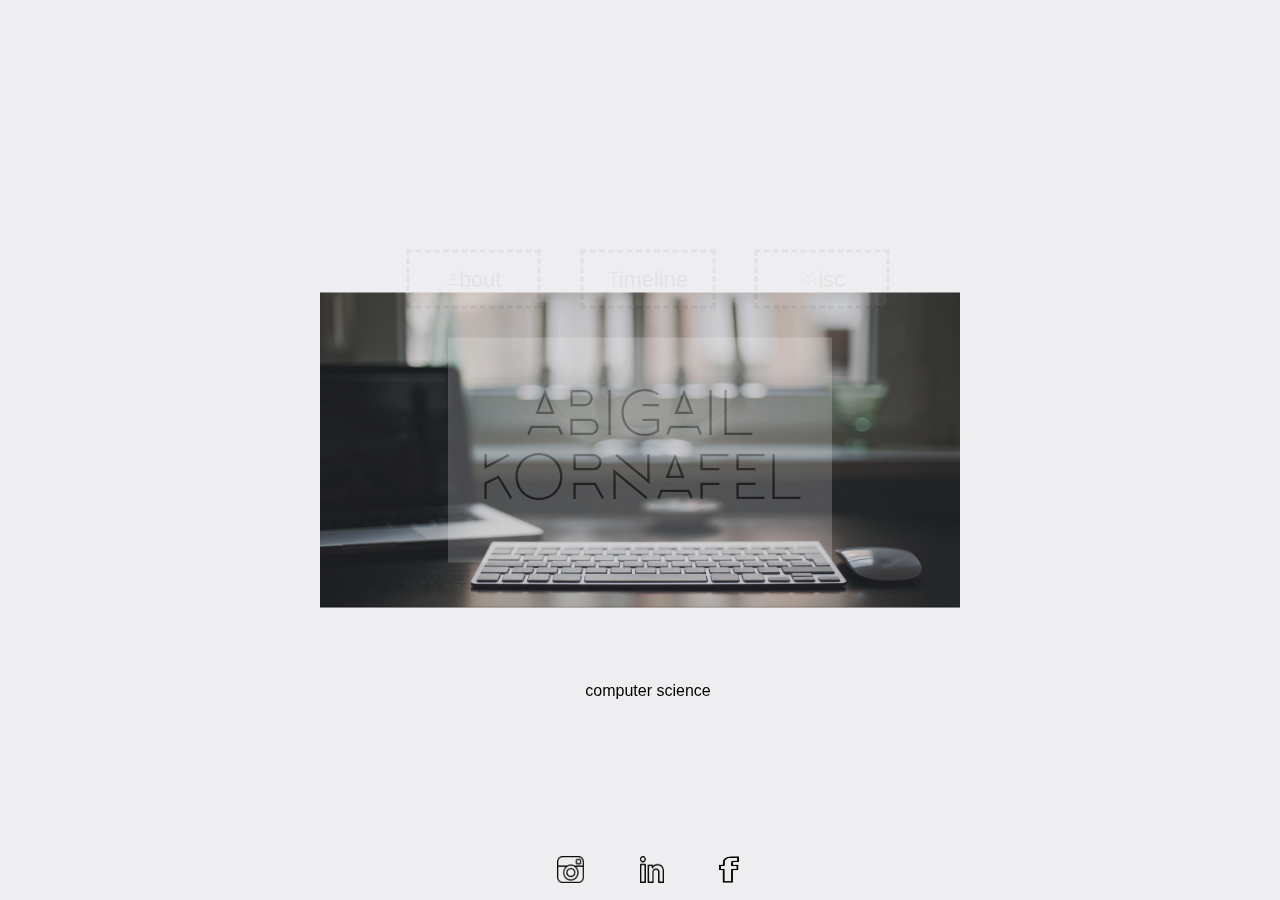
<file: mysitee/index.html>
<!doctype html>
<html class="no-js" lang="eng">
<head>
<meta charset="utf-8">
<meta http-equiv="x-ua-compatible" content="ie=edge">
<title>Abigail Kornafel | Home</title>
<link rel="stylesheet" type="text/css" href="style.css">

<script src="https://ajax.googleapis.com/ajax/libs/jquery/3.4.1/jquery.min.js"></script>    
</head>
<body>



<div id="buttons">
<button id="b1" class="but"><a href="about.html">About</a></button>
<button id="b2" class="but"><a href="timeline.html">Timeline</a></button>
<button id="b3" class="but"><a href="misc.html">Misc</a></button>


</div>

<img id="back" src="images/background.jpg" alt="office space">
<div id="hid">
	<div id="title" class="effect">ABIGAIL KORNAFEL</div>

</div>

<p id="front">computer science</p>







<footer style="display:table-cell; vertical-align:middle; text-align:center">
	<a class="social" href="https://www.instagram.com/askornafel21/"><img src="images/igram.png" alt="instagram" width="27px" height="27px"></a>
	<a class="social" href="https://www.linkedin.com/in/abigail-k-53337392/"><img src="images/link.png" alt="linkedin" width="24px" height="27px"></a>
	<a class="social" href="https://www.facebook.com/abigail.kornafel"><img src="images/fbook.png" alt="facebook" width="20px" height="27px"></a>
</footer>


<script src="ja.js"></script> 
<script src="ja.js"></script> 
</body>
</html>
</file>
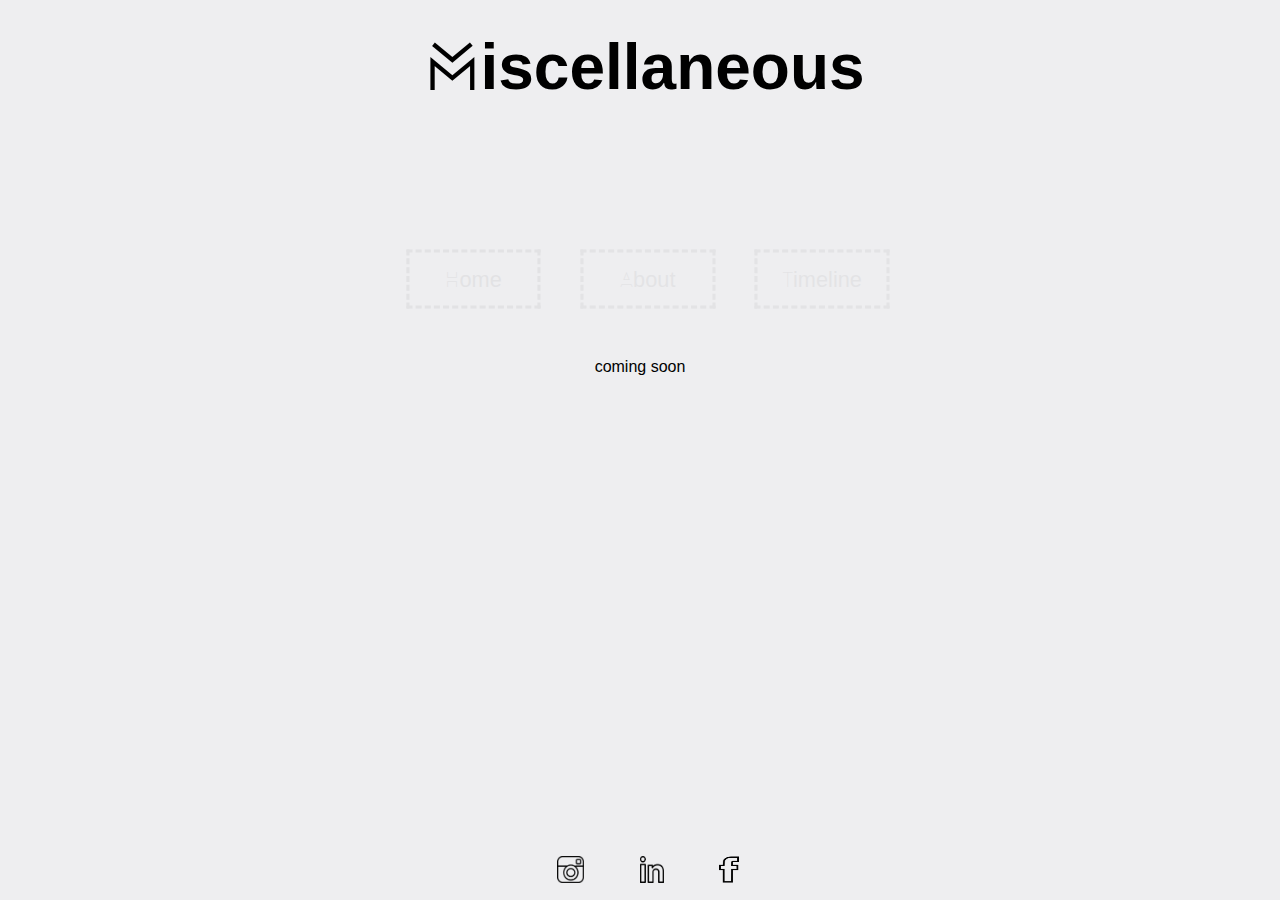
<file: mysitee/misc.html>
<!doctype html>
<html class="no-js" lang="">
    <head>
        <meta charset="utf-8">
        <meta http-equiv="x-ua-compatible" content="ie=edge">
        <title>Abigail Kornafel | Misc</title>
        <link rel="stylesheet" type="text/css" href="style.css">
         <script src="https://ajax.googleapis.com/ajax/libs/jquery/3.4.1/jquery.min.js"></script>   
        

        
    </head>
    <body>
    	<h1 class="abtTitle">Miscellaneous</h1>
    	<div id="buttons">
    		<button id="b1" class="but"><a href="index.html">Home</a></button>
    		<button id="b2" class="but"><a href="about.html">About</a></button>
    		<button id="b3" class="but"><a href="timeline.html">Timeline</a></button>

    	</div>
    	
    	<p style="margin-top:20%; text-align: center; 	font-family: Arial, Helvetica, sans-serif; font-size: 16px;">coming soon</p>


       
       <footer style="display:table-cell; vertical-align:middle; text-align:center">
	<a class="social" href="https://www.instagram.com/askornafel21/"><img src="images/igram.png" alt="instagram" width="27px" height="27px"></a>
	<a class="social" href="https://www.linkedin.com/in/abigail-k-53337392/"><img src="images/link.png" alt="linkedin" width="24px" height="27px"></a>
	<a class="social" href="https://www.facebook.com/abigail.kornafel"><img src="images/fbook.png" alt="facebook" width="20px" height="27px"></a>
</footer>

       <script src="ja.js"></script> 
    </body>
</html>
</file>
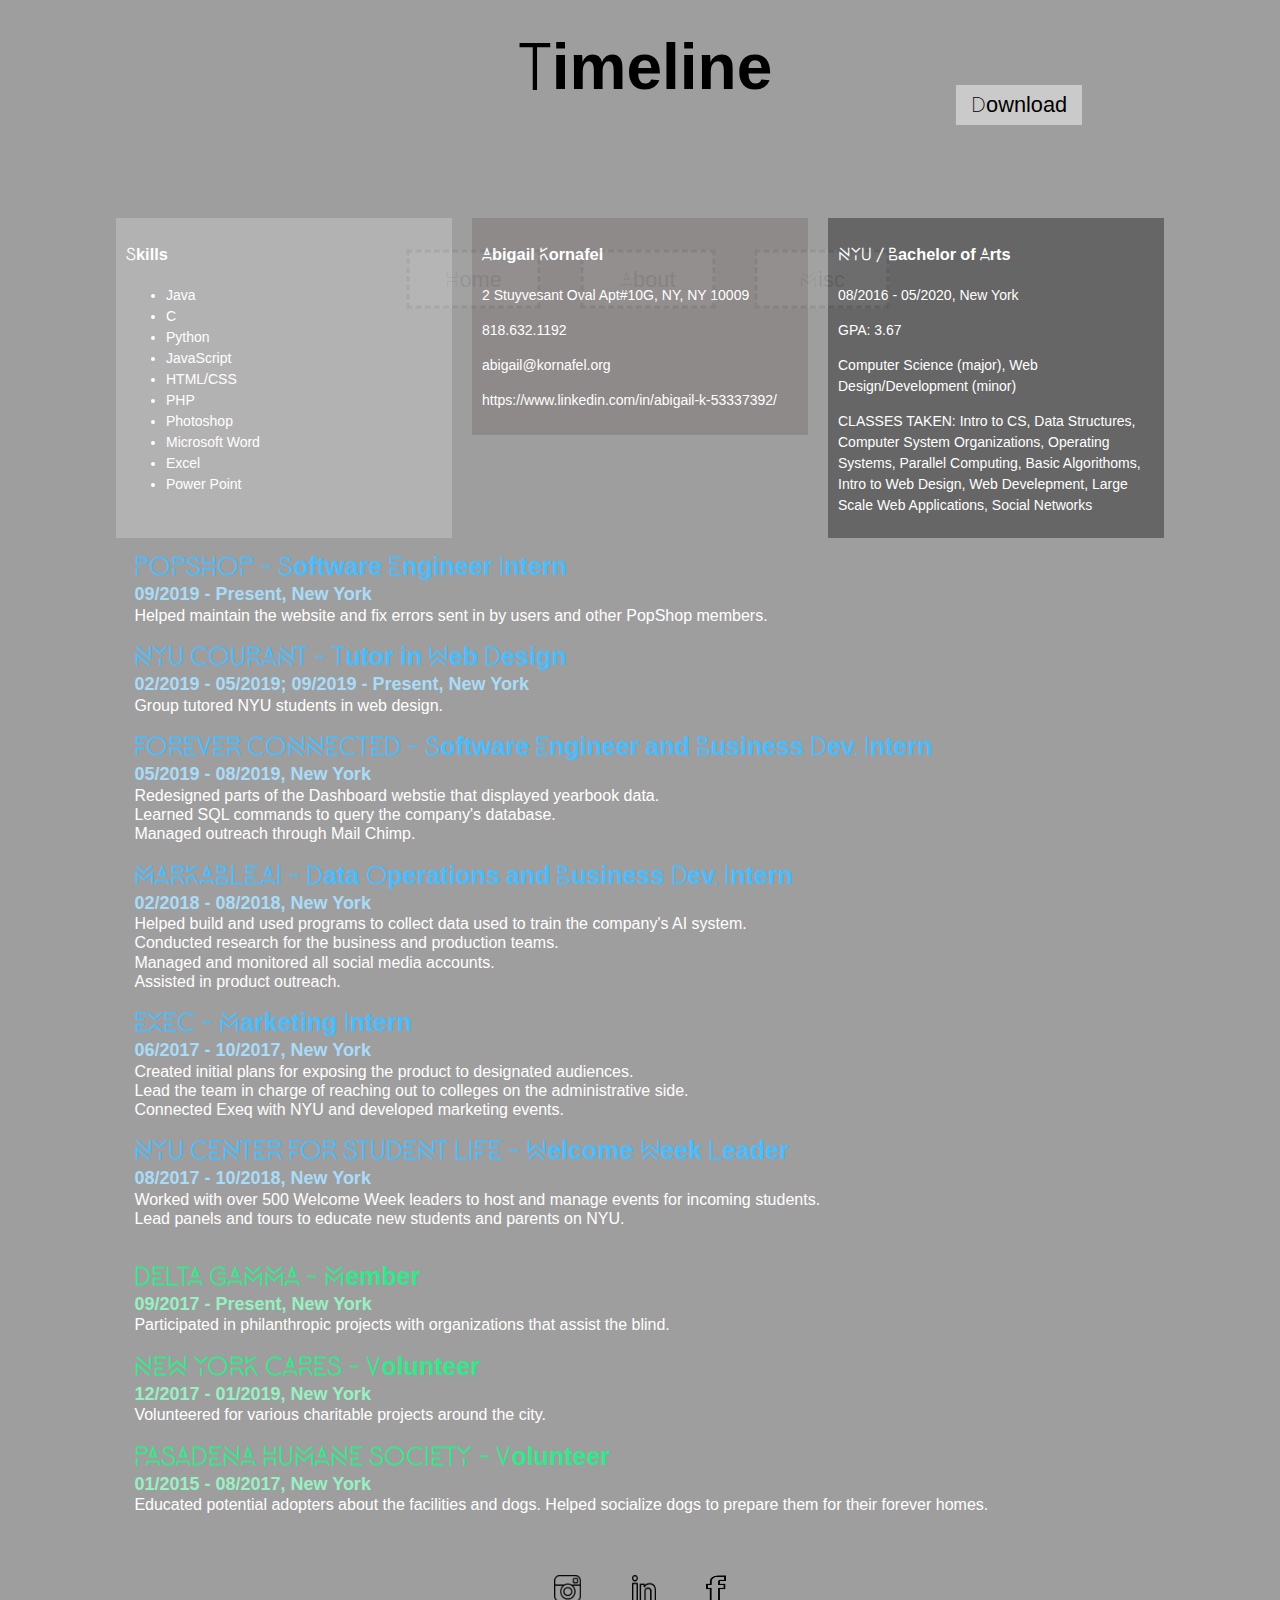
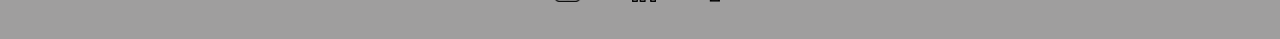
<file: mysitee/timeline.html>
<!doctype html>
<html class="no-js" lang="eng">
    <head>
        <meta charset="utf-8">
        <meta http-equiv="x-ua-compatible" content="ie=edge">
        <title>Abigail Kornafel | Timeline</title>
        <link rel="stylesheet" type="text/css" href="style.css">
         <script src="https://ajax.googleapis.com/ajax/libs/jquery/3.4.1/jquery.min.js"></script>    

    </head>
    <body style="background-color:#9F9E9E">
    	<div id="tops">
    	<h1 class="abtTitle">Timeline</h1>
     	<button id="download"><a href="Abigail.Kornafel.pdf" download>Download</a></button>
   
</div>
		<div id="buttons">
    		<button id="b1" class="but"><a href="index.html">Home</a></button>
    		<button id="b2" class="but"><a href="about.html">About</a></button>
    		<button id="b3" class="but"><a href="misc.html">Misc</a></button>

    	</div>


    	<div id="container">
    	<div id="behind1" style="background-color: #B3B2B2;">
    		<h3 class="fontz">Skills</h3>
    		<ul>
    			<li>Java</li>
    			<li>C</li>
    			<li>Python</li>
    			<li>JavaScript</li>
    			<li>HTML/CSS</li>
    			<li>PHP</li>
    			<li>Photoshop</li>
    			<li>Microsoft Word</li>
    			<li>Excel</li>
    			<li>Power Point</li>
    		</ul>
    	</div>
    	<div id="behind2" style="background-color: #8E8A8A; height:70%;">
    		<h3 class="fontz">Abigail Kornafel</h3>
    		<p>2 Stuyvesant Oval Apt#10G, NY, NY 10009</p>
    		<p>818.632.1192</p
    		<p>abigail@kornafel.org</p>
    		<p>https://www.linkedin.com/in/abigail-k-53337392/
</p>
    	</div>
    	 <div id="behind3" style="background-color: #666666;">
     		<h3 class="fontz">NYU / Bachelor of Arts</h3>
     		<p>08/2016 - 05/2020, New York</p>
     		<p>GPA: 3.67</p>
     		<p>Computer Science (major), Web Design/Development (minor)</p>
     		<p>CLASSES TAKEN: Intro to CS, Data Structures, Computer System Organizations, Operating Systems, Parallel Computing, Basic Algorithoms, Intro to Web Design, Web Develepment, Large Scale Web Applications, Social Networks</p>

     		


    	 </div>

    </div>

    <p id="res"><span class="big">POPSHOP - Software Engineer Intern</span> 
        <br><span class="little">09/2019 - Present, New York</span>
        <br>Helped maintain the website and fix errors sent in by users and other PopShop members.
        <br><br>
        <span class="big">NYU COURANT - Tutor in Web Design</span> 
        <br><span class="little">02/2019 - 05/2019; 09/2019 - Present, New York</span>
        <br>Group tutored NYU students in web design.
        <br><br>
        <span class="big">FOREVER CONNECTED - Software Engineer and Business Dev. Intern</span> 
        <br><span class="little">05/2019 - 08/2019, New York</span>
        <br>Redesigned parts of the Dashboard webstie that displayed yearbook data.  
        <br>Learned SQL commands to query the company's database.
        <br>Managed outreach through Mail Chimp.
        <br><br>
        <span class="big">MARKABLE.AI - Data Operations and Business Dev. Intern</span> 
        <br><span class="little">02/2018 - 08/2018, New York</span>
        <br>Helped build and used programs to collect data used to train the company's AI system.
        <br>Conducted research for the business and production teams.
        <br>Managed and monitored all social media accounts.
        <br>Assisted in product outreach.
        <br><br>
        <span class="big">EXEC - Marketing Intern</span> 
        <br><span class="little">06/2017 - 10/2017, New York</span>
        <br>Created initial plans for exposing the product to designated audiences.
        <br>Lead the team in charge of reaching out to colleges on the administrative side.
        <br>Connected Exeq with NYU and developed marketing events.
        <br><br>
        <span class="big">NYU CENTER FOR STUDENT LIFE - Welcome Week Leader</span>
        <br><span class="little">08/2017 - 10/2018, New York</span>
        <br>Worked with over 500 Welcome Week leaders to host and manage events for incoming students.
        <br>Lead panels and tours to educate new students and parents on NYU.


        <br>
        <br>
        

    </p>
    <p id="res2">
        <span class="big1">DELTA GAMMA - Member</span> 
        <br><span class="little1">09/2017 - Present, New York</span>
        <br>Participated in philanthropic projects with organizations that assist the blind.
        <br><br>
        <span class="big1">NEW YORK CARES - Volunteer</span>
        <br><span class="little1">12/2017 - 01/2019, New York</span>
        <br>Volunteered for various charitable projects around the city.
        <br><br>
        <span class="big1">PASADENA HUMANE SOCIETY - Volunteer</span>
        <br><span class="little1">01/2015 - 08/2017, New York</span>
        <br>Educated potential adopters about the facilities and dogs.  Helped socialize dogs to prepare them for their forever homes.
        <br>
        <br>

    </p>



    	<footer style="position: relative; display:flex; justify-content: center;">
   			<a class="social" href="https://www.instagram.com/askornafel21/"><img src="images/igram.png" alt="instagram" width="27px" height="27px"></a>
   			<a class="social" href="https://www.linkedin.com/in/abigail-k-53337392/"><img src="images/link.png" alt="linkedin" width="24px" height="27px"></a>
   			<a class="social" href="https://www.facebook.com/abigail.kornafel"><img src="images/fbook.png" alt="facebook" width="20px" height="27px"></a>
   		</footer>

 		<script src="ja.js"></script> 
    </body>
</html>
</file>
<file: mysitee/style.css>
@font-face{
	font-family: 'ModFont';
	src: url("font/Lombok.otf") format("opentype");

}
body{
	background-color: #EEEEF0;


}

#back{
	position: fixed;
	top: 50%;
	left:50%;
	transform: translate(-50%, -50%);
	width: 50%;
	height:35%;
	/*width:800px;
	height:400px;*/
}
#title{

	background-color: white;
	position: fixed;
	top: 50%;
	left:50%;
	transform: translate(-50%, -50%);
	width: 30%;
	height: 25%;
/*	width:550px;
	height:200px;*/
	opacity: 0.7;
	text-align: center;
	font-size: 5vw;
	font-family: 'ModFont', sans-serif;
	color:black;

	display:flex;
	justify-content: center;
	align-items: center;
	
}
#hid{
	display:none;
}

#buttons{
	z-index: 10;
	position: fixed;
	top: 10%;
	left:30%;
	transform: translate(0.5%, 10%);
	width: 70%;
	height:35%;
	align-content: center;
	margin: 0 auto;
}
#download{
	background-color:#CBCACA;
	border: none;
	border-width: 1%;
	width: 10%;
	height: 40px;
	

	transform: translate(750%, -100%);


}
#download a{
	color:black;
	text-decoration: none;
	font-size: 1.7vw;
	font-family: 'ModFont', sans-serif;
	width: 10%;
	height: 19%;

}
.but{
	background-color:#EEEEF0;
	border: dashed;
	border-width: 1%;
	width: 15%;
	height: 19%;
	margin: 2%;

}
.but a{
	color:black;
	text-decoration: none;
	font-size: 1.7vw;
	font-family: 'ModFont', sans-serif;
	width: 15%;
	height: 19%;



}
.but:hover{
	background-color: #CBCACA;
	color:white;
}
.but a:hover{
	color:white;
}


#b1{
	display: none;
}
#b2{
	display: none;
}

#b3{
	display: none;
}


footer{
	margin: 0 auto;
	width: 100%;
	position:fixed;
	bottom: 1.5%;



}
#front{
	margin: 0 auto;
	width:100%;
	font-family: sans-serif;
	text-align: center;
	position: fixed;
	bottom: 200px;
}
.social{
	margin: 2%;
}


.abtTitle{
	text-align: center;
	font-family: 'ModFont',sans-serif;
	font-size:5vw;
	margin:30px 5px 20px 15px;
}

#growLine{
	width: 2px;
	border-bottom: 1px solid black;
}

#behind{
	background-color: #EEEEF0;
	position: fixed;
	top: 25%;
	/*left:50%;*/
	transform: translate(20%, 4%);
	width: 70%;
	height:60%;
	padding:12px;
	font-family: Arial, Helvetica, sans-serif;
	font-size: 1.4vw;
	content: "";
	display:table;
	clear:both;
	line-height: 1.6;
	margin-left:0;
	/*margin-right:10px;*/

}

#vid{
	position: fixed;
  right: 0;
  bottom: 0;
  min-width: 100%;
  min-height: 100%;
}

.content {

  position: fixed;
  bottom:5;
  
  text-align: center;
  width: 100%;
  padding: 10px;
}
#behind1 ul{
	line-height: 1.5;
	
}

/*#behind3{
	width:300px;
	height: 400px;
	margin-left: 85%;
	transform: translate(210%, -134%);
	padding-left: 15px;
	padding-top: 10px;
	line-height: 1.5;
	color:white;
	font-family: Arial, Helvetica, sans-serif;

}*/
.fontz{
	font-family: 'ModFont',sans-serif;
	color: white;
}
ul{
	font-family: Arial, Helvetica, sans-serif;
	color: white;
	line-height: 2;
}
#container{
	display: flex;
	flex-wrap: wrap;
	justify-content: center;
	margin-top:3.4%;

}
#container div{
	width: 25%;
	height: 300px;
  margin: 10px;
 line-height: 1.5;
  padding: 10px;
  font-size: 14px;
  font-family: Arial, Helvetica, sans-serif;
  color:white;
  overflow: auto;
}
#res{
	margin-left:10%;
	margin-top:.5%;
	font-family: Arial, Helvetica, sans-serif;
	font-size: 16px;
	color:white;
	line-height: 1.2;

}
#res2{
	font-family: Arial, Helvetica, sans-serif;
	font-size: 16px;
	color:white;
	line-height: 1.2;
	margin-left:10%;

}
.big{
	color:#47BDFE; 
	font-size: 25px; 
	font-family: 'ModFont', sans-serif; 
	font-weight: bold;


}
.big1{
	color:#33E88B; 
	font-size: 25px; 
	font-family: 'ModFont', sans-serif; 
	font-weight: bold;


}
.little{
	color:#A9DCF8; 
	font-size: 18px; 
	font-weight: bold;
}
.little1{
	color:#97F1C3; 
	font-size: 18px; 
	font-weight: bold;
}

 @media only screen and (max-width: 900px) {
 	#behind{
 		height:460px;
 	
 		
 		font-size:1.8vw;
 	}
 @media only screen and (max-width: 700px) {
 	#behind{
 		
 		
 		
 		font-size:2vw;
 	}

 @media only screen and (max-width: 500px) {
 	#behind{
 		
 		
 		
 		font-size:2.5vw;
 	}
</file>
